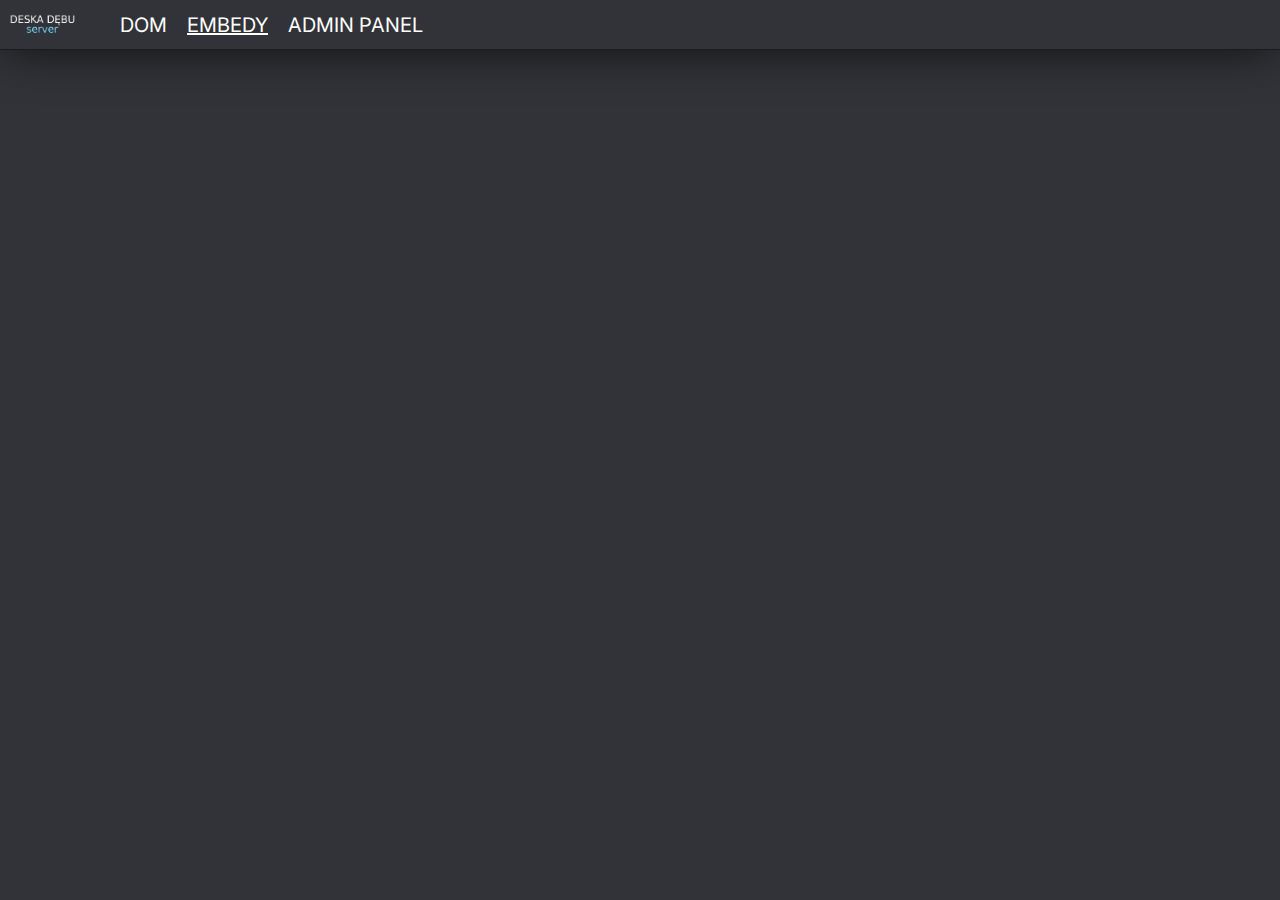
<file: index.html>
<!DOCTYPE html>
<html lang="en">
<head>
  <meta charset="UTF-8">
  <meta http-equiv="X-UA-Compatible" content="IE=Edge">
  <meta name="viewport" content="width=device-width, initial-scale=1">

  <title>HTML</title>
  
  <!-- HTML -->
  

  <!-- Custom Styles -->
  <link rel="stylesheet" href="style.css">
</head>

<body>
  <div id="root">
    <div class="app">
      <div class="header">
        <a><img src="./img/deskalogo.png" id="logo"/></a>
        <ul>
          <li><a>DOM</a></li>
          <li><a href="./embed.html">EMBEDY</a></li>
          <li><a>ADMIN PANEL</a></li>
        </ul>
      </div>
      <div>

      </div>
    </div>
  </div>
  <script src="main.js"></script>
</body>
</html>
</file>
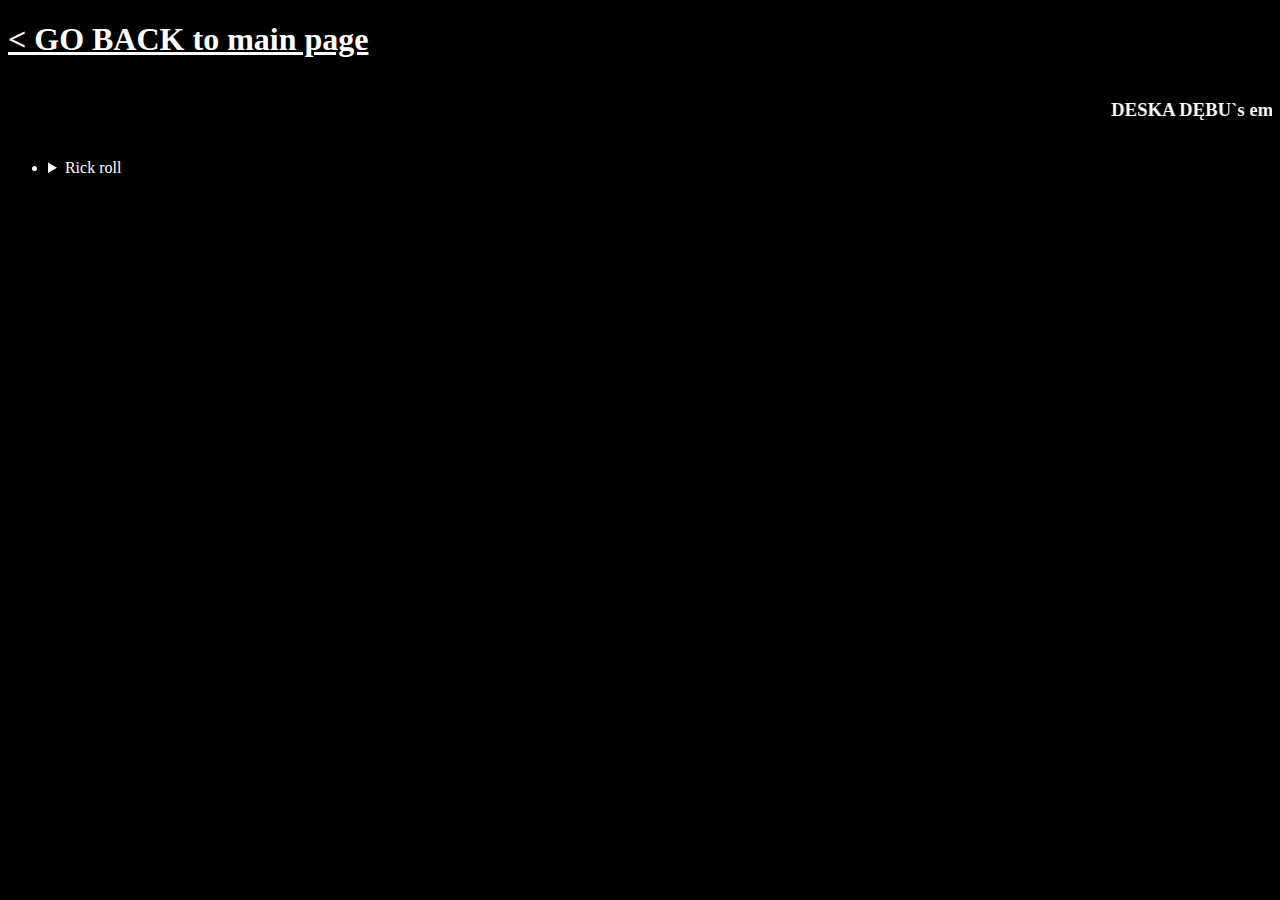
<file: embed.html>
<!DOCTYPE html>
<html>

<head>
  <meta charset="UTF-8">
  <meta name="viewport" content="width=device-width, initial-scale=1">
  <title></title>
  <meta content="EmbedDB by Deska Dębu" property="og:title" />
  <meta content="Troll your friends with embeds." property="og:description" />
  <meta content="https://embed.com/embedimage.png" property="og:image" />
  <meta content="#43B581" data-react-helmet="true" name="theme-color" />
  
  <style>
    * {
      background: black;
      color: white;
      border: white;
    }
  </style>
</head>

<body>
<h1><a href="index.html">< GO BACK to main page</a></h1>
<marquee scrollamount=20><h3>DESKA DĘBU`s embed database</h3></marquee>
<ul>
  <li><details>
    <summary>Rick roll</summary>
    <ul>
      <li>Anime 01 and Rickroll: <span>https://kot2000.github.io/deska-debu/embed_files/big-ass-anime--id-RCKRL.html</span></li>
      <li>Free Robux 01 and Rickroll: <span>https://kot2000.github.io/deska-debu/embed_files/redirected/free-robux-01--id-RCKRL.html</span></li>
    </ul>
  </details></li>
</ul>
</body>

</html>
</file>
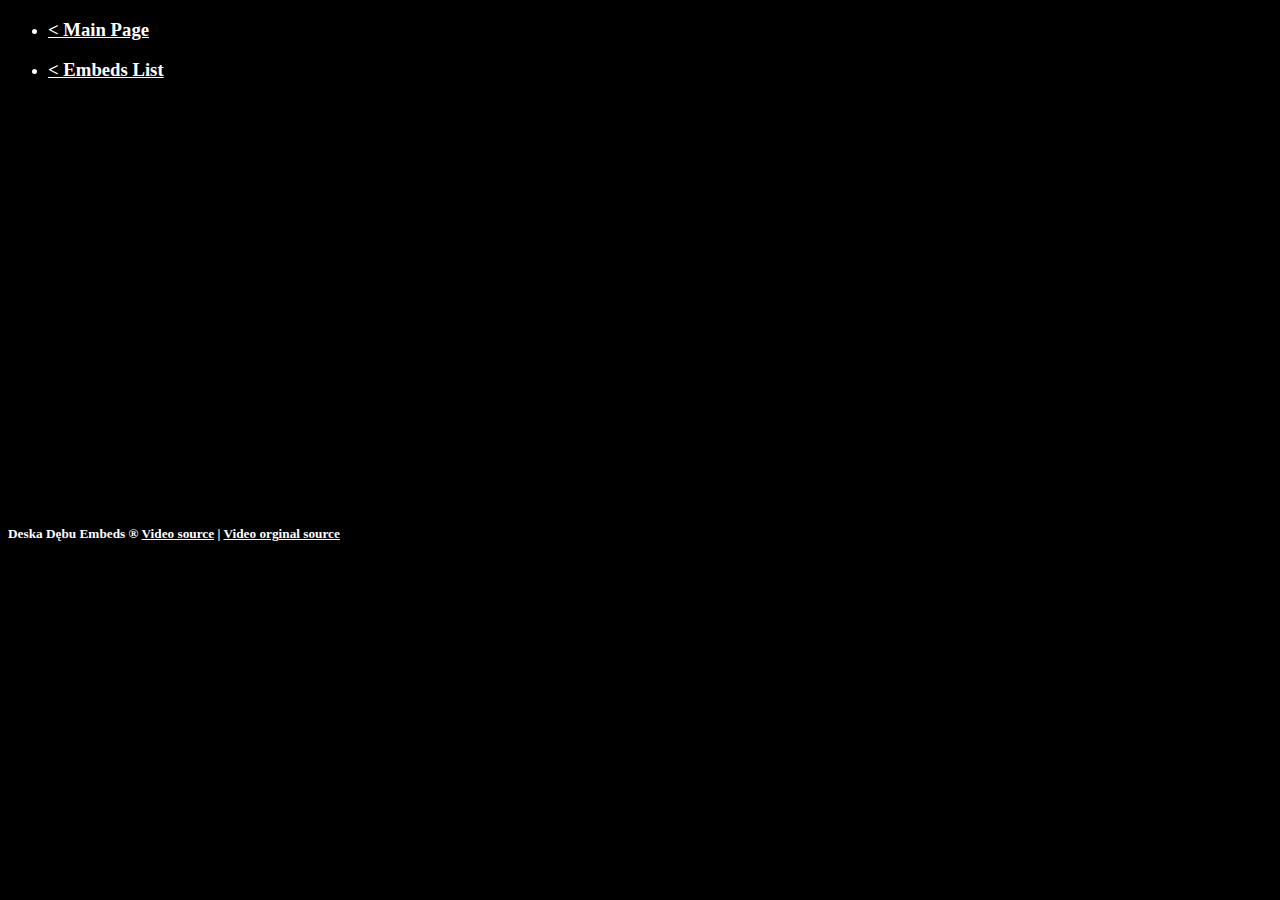
<file: embed_files/big-ass-anime--id-RCKRL.html>
<!DOCTYPE html>
<html>

<head>
  <meta charset="UTF-8">
  <meta name="viewport" content="width=device-width, initial-scale=1">
  <title></title>
  <meta content="Sexy Anime Girl. Wanna see more of it? Click the link to see more." property="og:title" />
  <meta content="Site Description" property="og:description" />
  <meta content="https://kot2000.github.io/deska-debu/embed_files/big-ass-anime--id-RCKRL.html" property="og:url" />
  <meta content="https://images-wixmp-ed30a86b8c4ca887773594c2.wixmp.com/f/edbb9924-761e-4c85-bb2b-f99aa8eceaaa/d2oyb60-789ab0b4-b3fa-4b46-a8bb-9c7d70989234.jpg/v1/fit/w_375,h_353,q_70,strp/blue_hair_bikini_girl_2_by_andrewbankai_d2oyb60-375w.jpg?token=eyJ0eXAiOiJKV1QiLCJhbGciOiJIUzI1NiJ9.[base64].ga38U5YhmZxinj_zFUpTRQjIVcZLTeW4U5A1ZOPqARA" property="og:image" />
  <meta content="#43B581" data-react-helmet="true" name="theme-color" />
  
  <style>
    * {
      background: black;
      color: white;
      border: white;
    }
  </style>
  
</head>

<body>
  
<ul>
  <li><h3><a href="https://kot2000.github.io/deska-debu/index.html">< Main Page</a></h3></li>
  <li><h3><a href="https://kot2000.github.io/deska-debu/embed.html">< Embeds List</a></h3></li>
</ul>

<video width="320" height="240" autoplay="autoplay" style="width: 600px; height: 400px">
  <source src="https://kot2000.github.io/deska-debu/embed_files/video/RICKROLL.mp4" type="video/mp4">
  <source src="https://kot2000.github.io/deska-debu/embed_files/video/RICKROLL.mp4" type="video/ogg">
  Your browser does not support this page, please update or change your browser.
</video>


<h5>Deska Dębu Embeds ® <a href="./video/RICKROLL.mp4">Video source</a> | <a href="https://www.youtube.com/watch?v=dQw4w9WgXcQ">Video orginal source</a></h5>
</body>

</html>
</file>
<file: style.css>
@import url('https://fonts.googleapis.com/css2?family=Inter&family=Lato&family=Source+Code+Pro&display=swap');

html, body, #root, .app {
    font-size: 15pt;
}

body {
  background: rgb(49, 51, 56);
  margin: 0;
}

* {
  box-sizing: border-box;
  -webkit-tap-highlight-color: transparent;
}

.header {
  width: 100%;
  height: 50px;
  border-bottom: solid rgba(0, 0, 0, 0.46) 1px;
  display: flex;
  flex-direction: row;
  padding: 5px;
  align-items: center;
  -webkit-box-shadow: 0px -5px 54px -4px rgba(0, 0, 0, 1);
  -moz-box-shadow: 0px -5px 54px -4px rgba(0, 0, 0, 1);
  box-shadow: 0px -5px 54px -4px rgba(0, 0, 0, 1);
}

.header a {
  width: 75px;
  height: 100%;
  display: flex;
  justify-content: center;
  align-items: center;
  cursor: pointer;
}

.header #logo {
  width: 75px;
  height: 52px;
}

.header ul {
  display: flex;
  flex-direction: row;
  gap: 20px;
  list-style: none;
}

.header ul a {
  display: inline;
  font-family: 'Inter', sans-serif;
  color: white;
}
</file>
